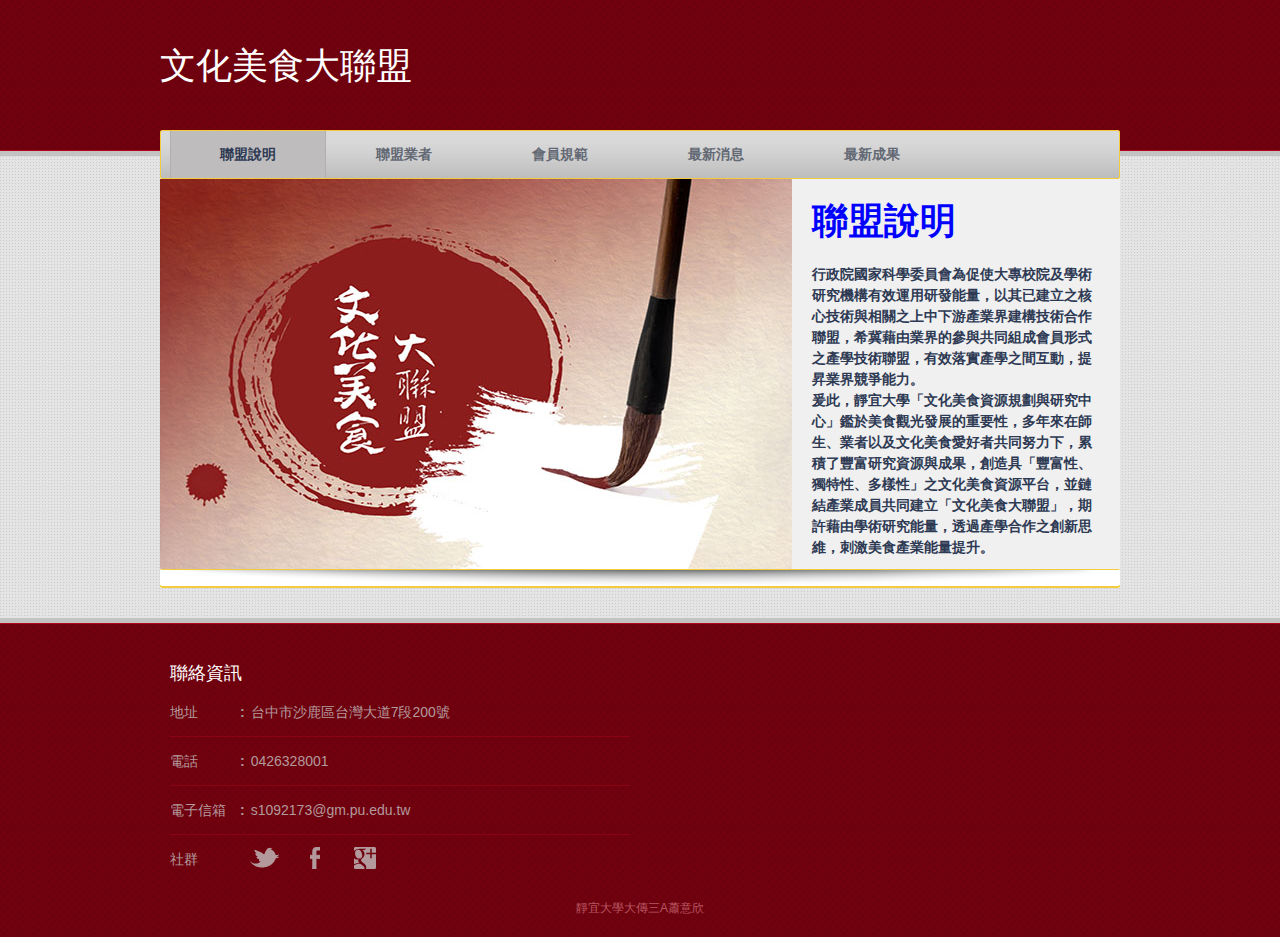
<file: index.html>
<!DOCTYPE html>
<!-- Website template by freewebsitetemplates.com -->
<html>
<head>
	<meta charset="UTF-8">
	<title>文化美食大聯盟</title>
	<link rel="stylesheet" href="css/style.css" type="text/css">
</head>
<body>
	<div id="page">
		<div id="header">
			<div class="background">
				<h1 id="logo"> <a href="index.html">文化美食大聯盟</a> </h1>
				<div id="navigation">
					<ul>
						<li class="selected">
							<a href="index.html">聯盟說明</a>
						</li>
						<li>
							<a href="members.html">聯盟業者</a>
						</li>
						<li>
							<a href="rules.html">會員規範</a>
						</li>
						<li>
							<a href="news.html">最新消息</a>
						</li>
						<li>
							<a href="works.html">最新成果</a>
						</li>
						
					</ul>
				</div>
			</div>
		</div>
		<div id="contents">
			<div id="adbox">
				<div>
					<img src="images/index.jpg" alt="Img" height="390" width="632">
					<h1><font color="blue"><b>聯盟說明</b></font></h1>
					<h4><b>行政院國家科學委員會為促使大專校院及學術研究機構有效運用研發能量，以其已建立之核心技術與相關之上中下游產業界建構技術合作聯盟，希冀藉由業界的參與共同組成會員形式之產學技術聯盟，有效落實產學之間互動，提昇業界競爭能力。 
                    <br>
					爰此，靜宜大學「文化美食資源規劃與研究中心」鑑於美食觀光發展的重要性，多年來在師生、業者以及文化美食愛好者共同努力下，累積了豐富研究資源與成果，創造具「豐富性、獨特性、多樣性」之文化美食資源平台，並鏈結產業成員共同建立「文化美食大聯盟」，期許藉由學術研究能量，透過產學合作之創新思維，刺激美食產業能量提升。
					</b></h4>
					
				</div>
			</div>
		</div>
		<div id="footer">
			<div class="background">
				<div class="body">
					
					<div class="section">
						<h3>聯絡資訊</h3>
						<ul>
							<li>
								<span>地址</span><strong>:</strong>
								<p>
									台中市沙鹿區台灣大道7段200號
								</p>
							</li>
							<li>
								<span>電話</span><strong>:</strong>
								<p>
									0426328001
								</p>
							</li>
							<li>
								<span>電子信箱</span><strong>:</strong>
								<p>
									s1092173@gm.pu.edu.tw
								</p>
							</li>
							<li>
								<span>社群</span><a href="http://freewebsitetemplates.com/go/twitter/" target="_blank" class="twitter"></a><a href="http://freewebsitetemplates.com/go/facebook/" target="_blank" class="facebook"></a><a href="http://freewebsitetemplates.com/go/googleplus/" target="_blank" class="googleplus"></a>
							</li>
						</ul>
					</div>
					<p id="footnote">
						靜宜大學大傳三A蕭意欣
					</p>
				</div>
			</div>
		</div>
	</div>
</body>
</html>
</file>
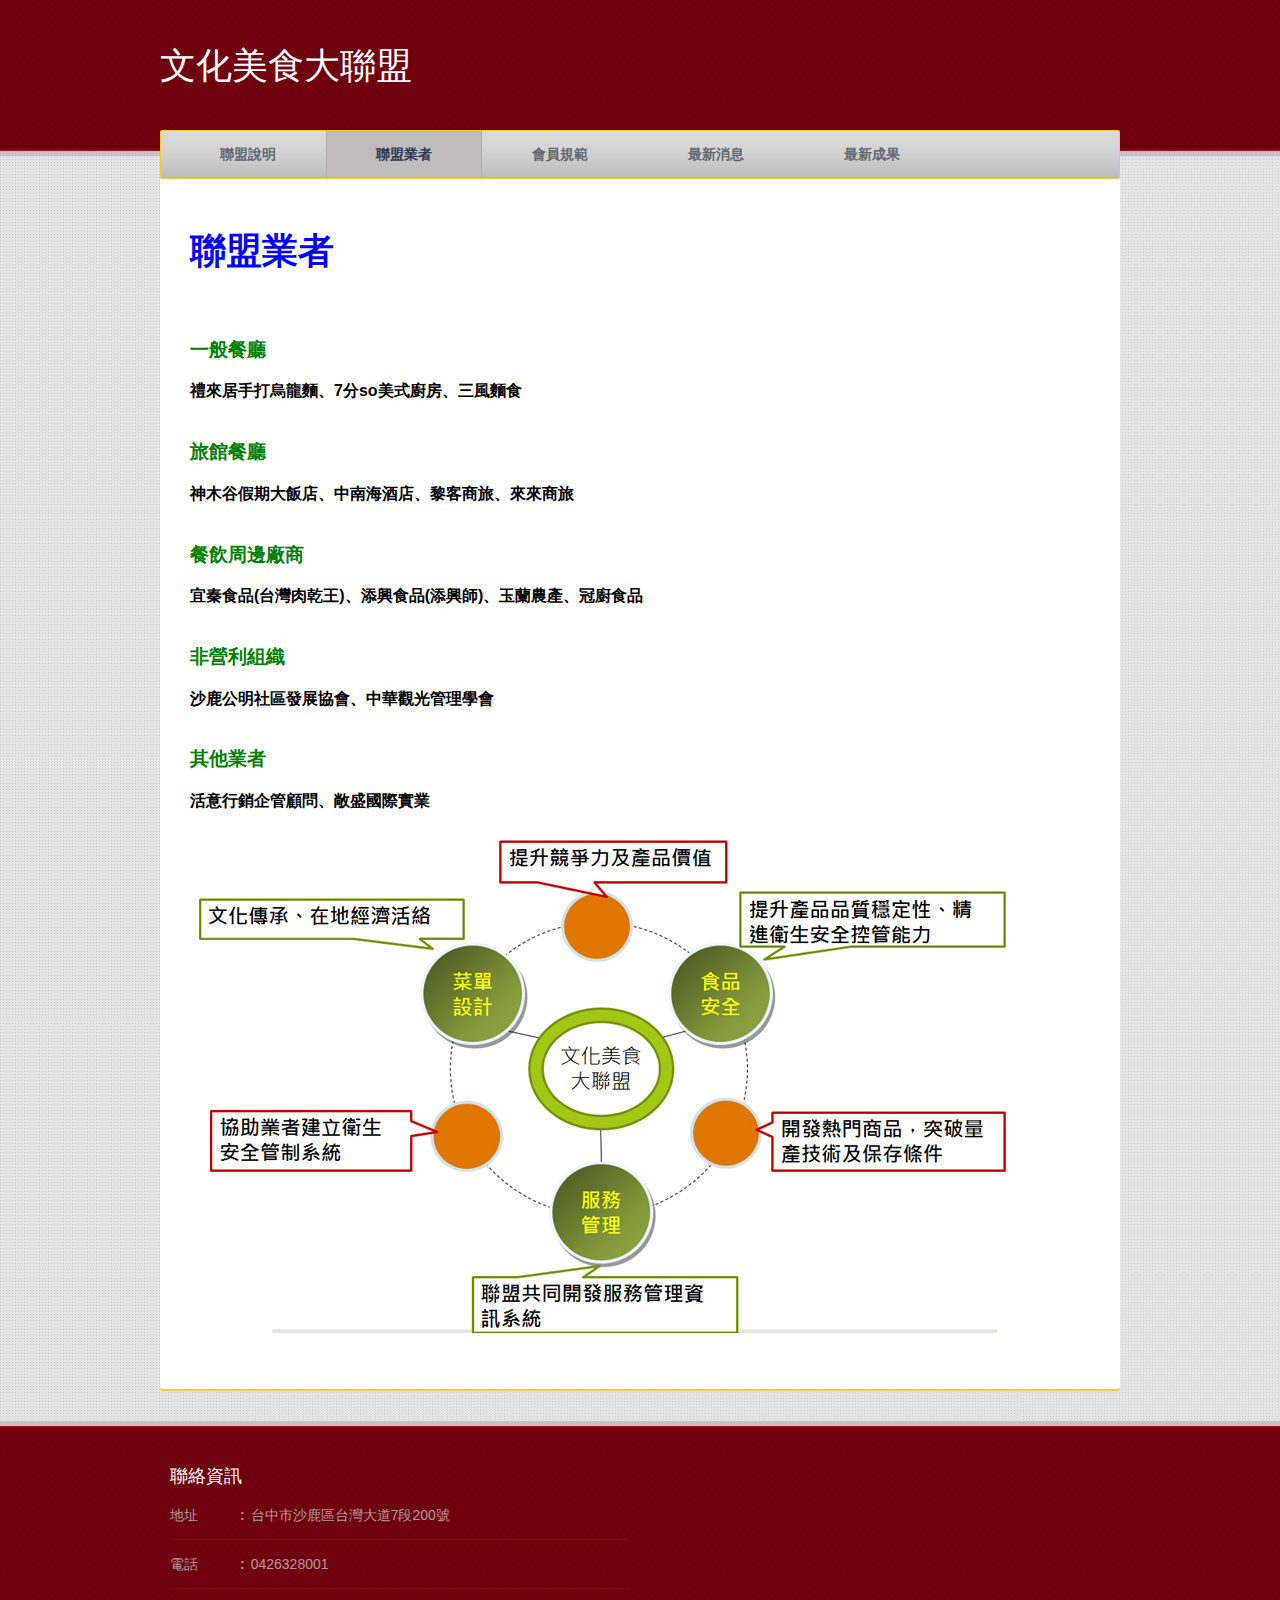
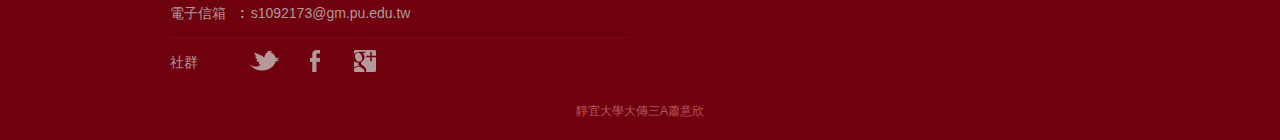
<file: members.html>
<!DOCTYPE html>
<!-- Website template by freewebsitetemplates.com -->
<html>
<head>
	<meta charset="UTF-8">
	<title>文化美食大聯盟</title>
	<link rel="stylesheet" href="css/style.css" type="text/css">
</head>
<body>
	<div id="page">
		<div id="header">
			<div class="background">
				<h1 id="logo"> <a href="index.html">文化美食大聯盟</a> </h1>
				<div id="navigation">
					<ul>
						<li>
							<a href="index.html">聯盟說明</a>
						</li>
						<li class="selected">
							<a href="members.html">聯盟業者</a>
						</li>
						<li>
							<a href="rules.html">會員規範</a>
						</li>
						<li>
							<a href="news.html">最新消息</a>
						</li>
						<li>
							<a href="works.html">最新成果</a>
						</li>
						
					</ul>
				</div>
			</div>
		</div>
		<div id="contents">
			<div id="about">
				<h1><font color="blue"><b>聯盟業者</b></font></h1>
				<p><b>
					<h3><font color="green"><b>一般餐廳</b></font></h3>

					禮來居手打烏龍麵、7分so美式廚房、三風麵食
					<br><br>
					<h3><font color="green"><b>旅館餐廳</b></font></h3>

					神木谷假期大飯店、中南海酒店、黎客商旅、來來商旅
					<br><br>

					<h3><font color="green"><b>餐飲周邊廠商</b></font></h3>

					宜秦食品(台灣肉乾王)、添興食品(添興師)、玉蘭農產、冠廚食品
					<br><br>

					<h3><font color="green"><b>非營利組織</b></font></h3>

					沙鹿公明社區發展協會、中華觀光管理學會
					<br><br>

					<h3><font color="green"><b>其他業者</b></font></h3>

					活意行銷企管顧問、敞盛國際實業
				</b></p>
				<div>
					<img src="images/purpose.jpg" alt="Img">
					<br><br><br><br>
				</div>
			</div>
		</div>
		<div id="footer">
			<div class="background">
				<div class="body">
					
					<div class="section">
						<h3>聯絡資訊</h3>
						<ul>
							<li>
								<span>地址</span><strong>:</strong>
								<p>
									台中市沙鹿區台灣大道7段200號
								</p>
							</li>
							<li>
								<span>電話</span><strong>:</strong>
								<p>
									0426328001
								</p>
							</li>
							<li>
								<span>電子信箱</span><strong>:</strong>
								<p>
									s1092173@gm.pu.edu.tw
								</p>
							</li>
							<li>
								<span>社群</span><a href="http://freewebsitetemplates.com/go/twitter/" target="_blank" class="twitter"></a><a href="http://freewebsitetemplates.com/go/facebook/" target="_blank" class="facebook"></a><a href="http://freewebsitetemplates.com/go/googleplus/" target="_blank" class="googleplus"></a>
							</li>
						</ul>
					</div>
					<p id="footnote">
						靜宜大學大傳三A蕭意欣
					</p>
				</div>
			</div>
		</div>
	</div>
</body>
</html>
</file>
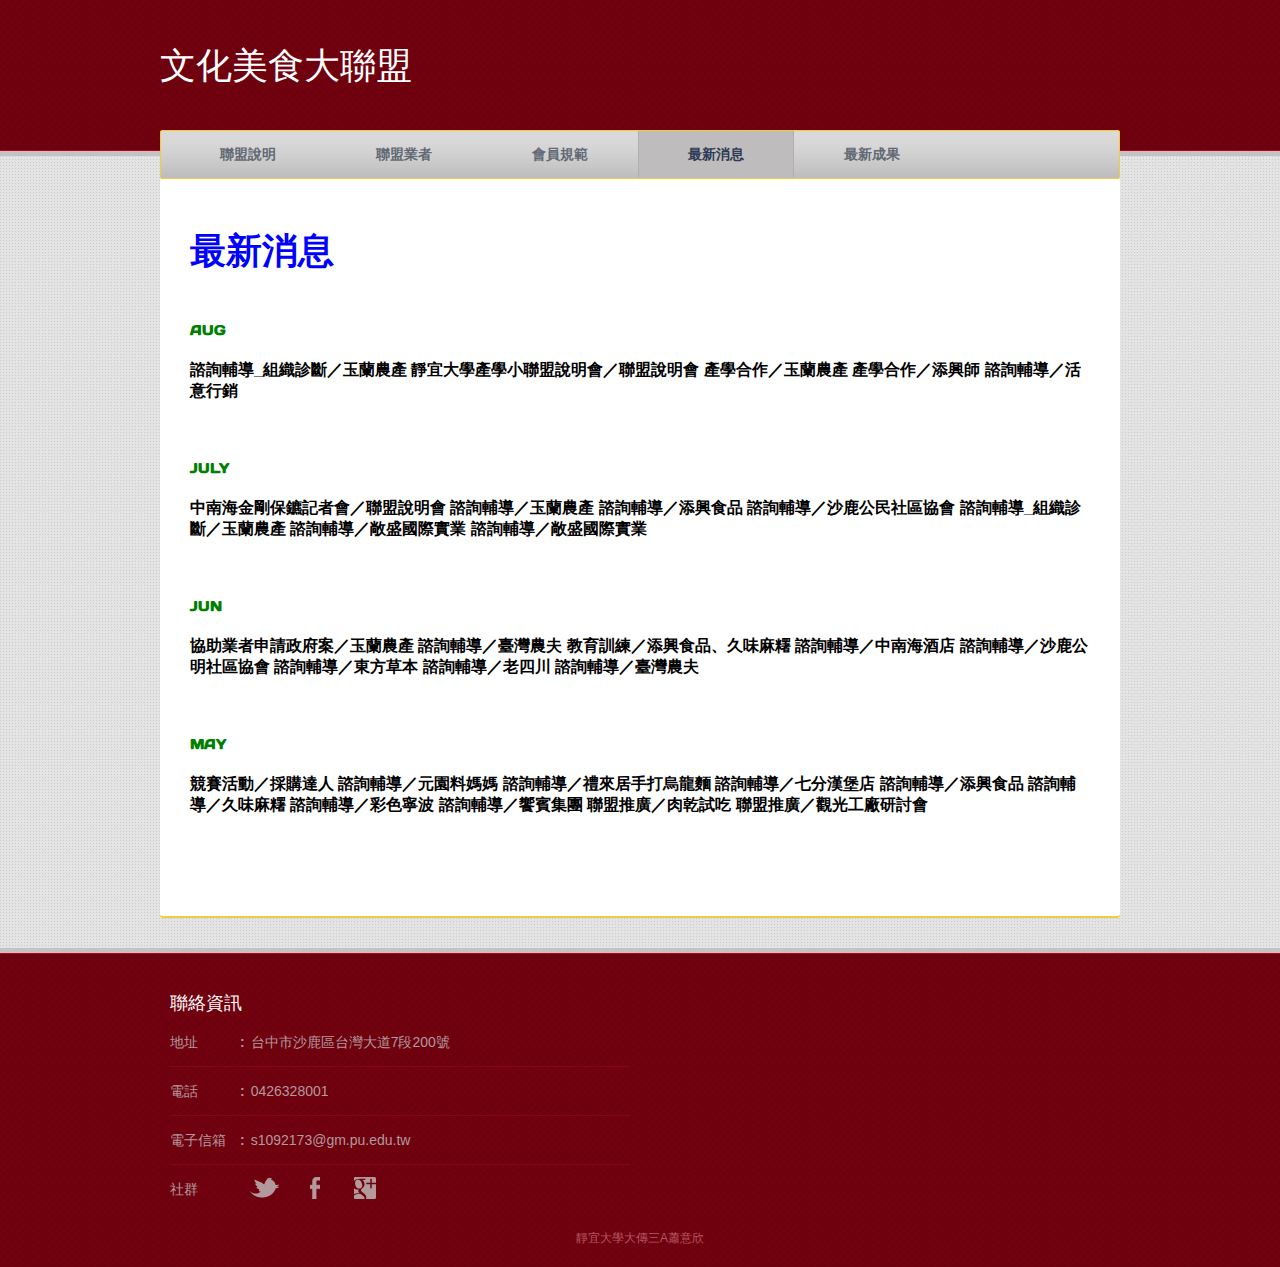
<file: news.html>
<!DOCTYPE html>
<!-- Website template by freewebsitetemplates.com -->
<html>
<head>
	<meta charset="UTF-8">
	<title>文化美食大聯盟</title>
	<link rel="stylesheet" href="css/style.css" type="text/css">
</head>
<body>
	<div id="page">
		<div id="header">
			<div class="background">
				<h1 id="logo"> <a href="index.html">文化美食大聯盟</a> </h1>
				<div id="navigation">
					<ul>
						<li>
							<a href="index.html">聯盟說明</a>
						</li>
						<li>
							<a href="members.html">聯盟業者</a>
						</li>
						<li>
							<a href="rules.html">會員規範</a>
						</li>
						<li class="selected">
							<a href="news.html">最新消息</a>
						</li>
						<li>
							<a href="works.html">最新成果</a>
						</li>
						
					</ul>
				</div>
			</div>
		</div>
		<div id="contents">
			<div id="blog">
				<h1><font color="blue"><b>最新消息</b></font></h1>
				<p>
					<h5><font color="green"><b>AUG</b></font></h5>
					<br>
					<b>諮詢輔導_組織診斷／玉蘭農產</b> 
					<b>靜宜大學產學小聯盟說明會／聯盟說明會</b> 
					<b>產學合作／玉蘭農產</b> 
					<b>產學合作／添興師</b> 
					<b>諮詢輔導／活意行銷</b>
					<br><br><br><br>
					<h5><font color="green"><b>JULY</b></font></h5>
					<br>
					<b>中南海金剛保鑣記者會／聯盟說明會</b> 
					<b>諮詢輔導／玉蘭農產</b> 
					<b>諮詢輔導／添興食品</b>
					<b>諮詢輔導／沙鹿公民社區協會</b> 
					<b>諮詢輔導_組織診斷／玉蘭農產</b> 
					<b>諮詢輔導／敞盛國際實業</b> 
					<b>諮詢輔導／敞盛國際實業</b>
					<br><br><br><br>
					<h5><font color="green"><b>JUN</b></font></h5>
					<br>
					<b>協助業者申請政府案／玉蘭農產</b> 
					<b>諮詢輔導／臺灣農夫</b> 
					<b>教育訓練／添興食品、久味麻糬</b> 
					<b>諮詢輔導／中南海酒店</b> 
					<b>諮詢輔導／沙鹿公明社區協會</b> 
					<b>諮詢輔導／東方草本</b> 
					<b>諮詢輔導／老四川</b> 
					<b>諮詢輔導／臺灣農夫</b>
					<br><br><br><br>
					<h5><font color="green"><b>MAY</b></font></h5>
					<br>
					<b>競賽活動／採購達人</b> 
					<b>諮詢輔導／元園料媽媽</b>
					<b>諮詢輔導／禮來居手打烏龍麵</b>
					<b>諮詢輔導／七分漢堡店</b> 
					<b>諮詢輔導／添興食品</b>
					<b>諮詢輔導／久味麻糬</b> 
					<b>諮詢輔導／彩色寧波</b> 
					<b>諮詢輔導／饗賓集團</b> 
					<b>聯盟推廣／肉乾試吃</b> 
					<b>聯盟推廣／觀光工廠研討會</b>
					<br><br><br><br>
				</p>
			</div>
		</div>
				</div>
				</div>
		</div>
		<div id="footer">
			<div class="background">
				<div class="body">
					
					<div class="section">
						<h3>聯絡資訊</h3>
						<ul>
							<li>
								<span>地址</span><strong>:</strong>
								<p>
									台中市沙鹿區台灣大道7段200號
								</p>
							</li>
							<li>
								<span>電話</span><strong>:</strong>
								<p>
									0426328001
								</p>
							</li>
							<li>
								<span>電子信箱</span><strong>:</strong>
								<p>
									s1092173@gm.pu.edu.tw
								</p>
							</li>
							<li>
								<span>社群</span><a href="http://freewebsitetemplates.com/go/twitter/" target="_blank" class="twitter"></a><a href="http://freewebsitetemplates.com/go/facebook/" target="_blank" class="facebook"></a><a href="http://freewebsitetemplates.com/go/googleplus/" target="_blank" class="googleplus"></a>
							</li>
						</ul>
					</div>
					<p id="footnote">
						靜宜大學大傳三A蕭意欣
					</p>
				</div>
			</div>
		</div>
	</div>
</body>
</html>
</file>
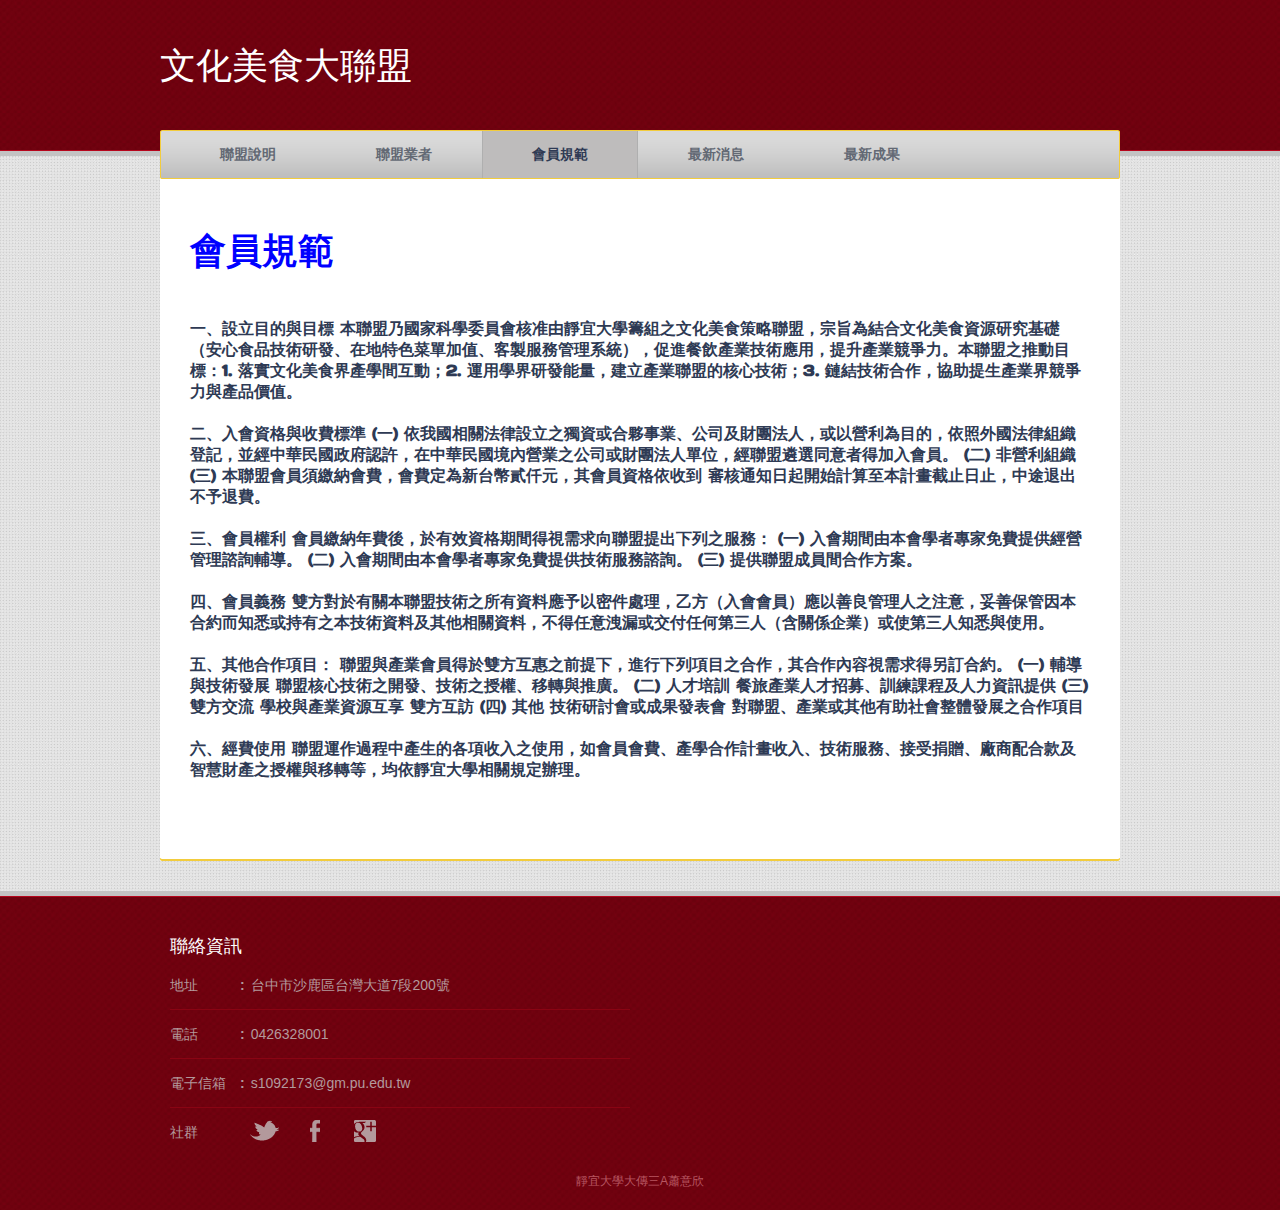
<file: rules.html>
<!DOCTYPE html>
<!-- Website template by freewebsitetemplates.com -->
<html>
<head>
	<meta charset="UTF-8">
	<title>文化美食大聯盟</title>
	<link rel="stylesheet" href="css/style.css" type="text/css">
</head>
<body>
	<div id="page">
		<div id="header">
			<div class="background">
				<h1 id="logo"> <a href="index.html">文化美食大聯盟</a> </h1>
				<div id="navigation">
					<ul>
						<li>
							<a href="index.html">聯盟說明</a>
						</li>
						<li>
							<a href="members.html">聯盟業者</a>
						</li>
						<li class="selected">
							<a href="rules.html">會員規範</a>
						</li>
						<li>
							<a href="news.html">最新消息</a>
						</li>
						<li>
							<a href="works.html">最新成果</a>
						</li>
						
					</ul>
				</div>
			</div>
		</div>
		<div id="contents">
			<div id="rates">
				<h1><font color="blue"><b>會員規範</b></font></h1>
				<p><b><h4>
					一、設立目的與目標

				   本聯盟乃國家科學委員會核准由靜宜大學籌組之文化美食策略聯盟，宗旨為結合文化美食資源研究基礎（安心食品技術研發、在地特色菜單加值、客製服務管理系統），促進餐飲產業技術應用，提升產業競爭力。本聯盟之推動目標：1. 落實文化美食界產學間互動；2. 運用學界研發能量，建立產業聯盟的核心技術；3. 鏈結技術合作，協助提生產業界競爭力與產品價值。
				   <br><br>
				 

					二、入會資格與收費標準

					(一)  依我國相關法律設立之獨資或合夥事業、公司及財團法人，或以營利為目的，依照外國法律組織登記，並經中華民國政府認許，在中華民國境內營業之公司或財團法人單位，經聯盟遴選同意者得加入會員。 
					(二)  非營利組織 
					(三)  本聯盟會員須繳納會費，會費定為新台幣貳仟元，其會員資格依收到 
					審核通知日起開始計算至本計畫截止日止，中途退出不予退費。
					<br><br>
					 

					三、會員權利

					會員繳納年費後，於有效資格期間得視需求向聯盟提出下列之服務： 
					(一) 入會期間由本會學者專家免費提供經營管理諮詢輔導。 
					(二) 入會期間由本會學者專家免費提供技術服務諮詢。 
					(三) 提供聯盟成員間合作方案。
					<br><br>
					 

					四、會員義務

					雙方對於有關本聯盟技術之所有資料應予以密件處理，乙方（入會會員）應以善良管理人之注意，妥善保管因本合約而知悉或持有之本技術資料及其他相關資料，不得任意洩漏或交付任何第三人（含關係企業）或使第三人知悉與使用。
					<br><br>
					 

					五、其他合作項目：

					聯盟與產業會員得於雙方互惠之前提下，進行下列項目之合作，其合作內容視需求得另訂合約。 
					(一) 輔導與技術發展 
					聯盟核心技術之開發、技術之授權、移轉與推廣。 
					(二) 人才培訓 
					餐旅產業人才招募、訓練課程及人力資訊提供 
					(三) 雙方交流
					學校與產業資源互享
					雙方互訪
					(四) 其他
					技術研討會或成果發表會
					對聯盟、產業或其他有助社會整體發展之合作項目
					<br><br>

					六、經費使用

					    聯盟運作過程中產生的各項收入之使用，如會員會費、產學合作計畫收入、技術服務、接受捐贈、廠商配合款及智慧財產之授權與移轉等，均依靜宜大學相關規定辦理。
					<br><br> 
				</b></p></h4>
			</div>
		</div>
		<div id="footer">
			<div class="background">
				<div class="body">
					
					<div class="section">
						<h3>聯絡資訊</h3>
						<ul>
							<li>
								<span>地址</span><strong>:</strong>
								<p>
									台中市沙鹿區台灣大道7段200號
								</p>
							</li>
							<li>
								<span>電話</span><strong>:</strong>
								<p>
									0426328001
								</p>
							</li>
							<li>
								<span>電子信箱</span><strong>:</strong>
								<p>
									s1092173@gm.pu.edu.tw
								</p>
							</li>
							<li>
								<span>社群</span><a href="http://freewebsitetemplates.com/go/twitter/" target="_blank" class="twitter"></a><a href="http://freewebsitetemplates.com/go/facebook/" target="_blank" class="facebook"></a><a href="http://freewebsitetemplates.com/go/googleplus/" target="_blank" class="googleplus"></a>
							</li>
						</ul>
					</div>
					<p id="footnote">
						靜宜大學大傳三A蕭意欣
					</p>
				</div>
			</div>
		</div>
	</div>
</body>
</html>
</file>
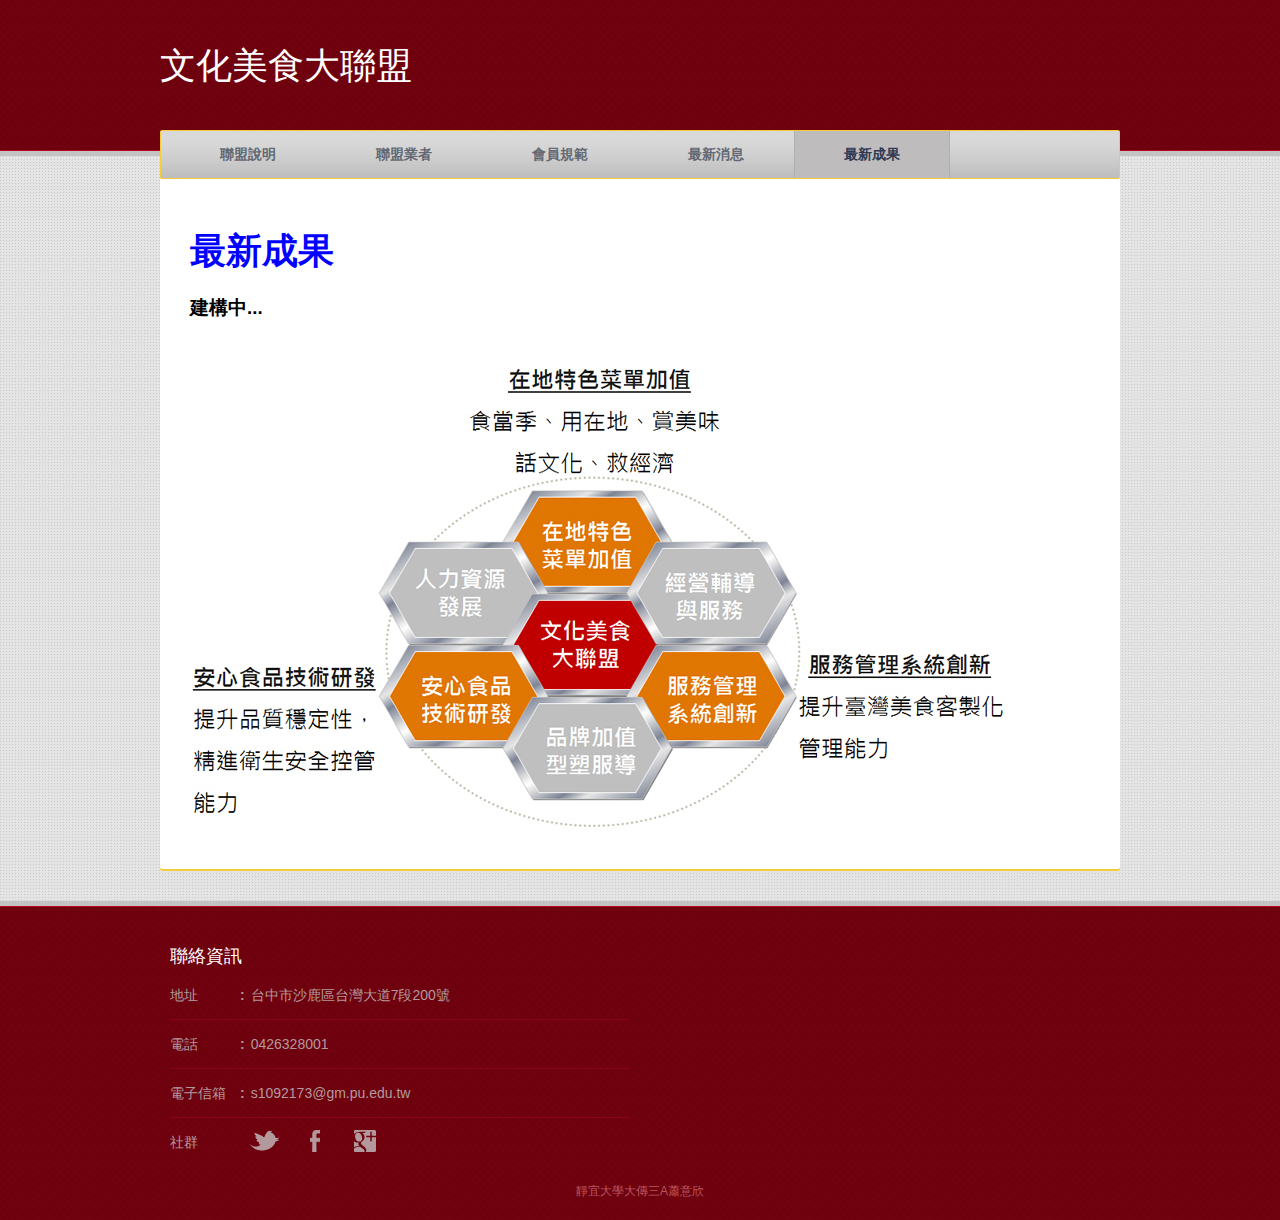
<file: works.html>
<!DOCTYPE html>
<!-- Website template by freewebsitetemplates.com -->
<html>
<head>
	<meta charset="UTF-8">
	<title>文化美食大聯盟</title>
	<link rel="stylesheet" href="css/style.css" type="text/css">
</head>
<body>
	<div id="page">
		<div id="header">
			<div class="background">
				<h1 id="logo"> <a href="index.html">文化美食大聯盟</a> </h1>
				<div id="navigation">
					<ul>
						<li>
							<a href="index.html">聯盟說明</a>
						</li>
						<li>
							<a href="members.html">聯盟業者</a>
						</li>
						<li>
							<a href="rules.html">會員規範</a>
						</li>
						<li>
							<a href="news.html">最新消息</a>
						</li>
						<li class="selected">
							<a href="works.html">最新成果</a>
						</li>
						
					</ul>
				</div>
			</div>
		</div>
		<div id="contents">
			<div id="about">
				<h1><font color="blue"><b>最新成果</b></font></h1>
				<h3>
					<b>建構中...</b>
					<br><br>
				</h3>
				<div>
					<img src="images/plan-action.jpg" alt="Img">
					<br><br>
				</div>
			</div>
		</div>
		<div id="footer">
			<div class="background">
				<div class="body">
					
					<div class="section">
						<h3>聯絡資訊</h3>
						<ul>
							<li>
								<span>地址</span><strong>:</strong>
								<p>
									台中市沙鹿區台灣大道7段200號
								</p>
							</li>
							<li>
								<span>電話</span><strong>:</strong>
								<p>
									0426328001
								</p>
							</li>
							<li>
								<span>電子信箱</span><strong>:</strong>
								<p>
									s1092173@gm.pu.edu.tw
								</p>
							</li>
							<li>
								<span>社群</span><a href="http://freewebsitetemplates.com/go/twitter/" target="_blank" class="twitter"></a><a href="http://freewebsitetemplates.com/go/facebook/" target="_blank" class="facebook"></a><a href="http://freewebsitetemplates.com/go/googleplus/" target="_blank" class="googleplus"></a>
							</li>
						</ul>
					</div>
					<p id="footnote">
						靜宜大學大傳三A蕭意欣
					</p>
				</div>
			</div>
		</div>
	</div>
</body>
</html>
</file>
<file: css/style.css>
/* Website template by freewebsitetemplates.com */
@font-face {
	font-family: 'DaysOne-Regular';
	src: url('../fonts/DaysOne-Regular.eot');
	src: local('☺'), url('../fonts/DaysOne-Regular.woff') format('woff'), url('../fonts/DaysOne-Regular.ttf') format('truetype'), url('../fonts/DaysOne-Regular.svg') format('svg');
	font-weight: normal;
	font-style: normal;
}
body {
	background: url(../images/bg-body.jpg) repeat left top;
	font-family: Arial, Helvetica, sans-serif;
	min-width: 960px;
	margin: 0;
}
.background {
	background: url(../images/bg-pattern-red.jpg) repeat left top;
}
#page {
	width: 960px;
	margin: 0 auto;
	padding: 156px 0 0;
}
img {
	border: 0;
}
/*------------------------------ SPRITES ------------------------------*/
#footer ul li a {
	background: url(../images/icons.png) no-repeat;
}
#message input[type='submit'], .more {
	background: url(../images/bg-buttons.png) no-repeat;
}
.more {
	background-position: 0 -35px;
	color: #636974;
	display: inline-block;
	font-size: 14px;
	font-weight: bold;
	height: 35px;
	line-height: 35px;
	width: 170px;
	padding: 1px 0;
	text-align: center;
	text-decoration: none;
	text-transform: uppercase;
}
.more:hover {
	background-position: 0 -82px;
	color: #010000;
}
/*------------------------------ HEADER ------------------------------*/
#header {
	width: 100%;
	border-bottom: 5px solid #c3c3c3;
	position: absolute;
	left: 0;
	top: 0;
}
#header .background {
	height: 150px;
	border-bottom: 1px solid #b6051c;
}
/** Logo **/
#logo {
	font-family: 'DaysOne-Regular';
	font-size: 36px;
	font-weight: normal;
	line-height: 130px;
	width: 960px;
	margin: 0 auto;
}
#logo a {
	color: #fff;
	text-decoration: none;
	text-transform: uppercase;
}
/** Navigation **/
#navigation {
	background: url(../images/bg-navigation.png) no-repeat;
	height: 49px;
	width: 960px;
	margin: 0 auto;
	position: relative;
	top: 0;
}
#navigation ul {
	display: inline-block;
	list-style: none;
	margin: 0;
	padding: 1px 10px;
}
#navigation li {
	float: left;
}
#navigation li a {
	color: #636974;
	display: block;
	font-size: 14px;
	font-weight: bold;
	line-height: 47px;
	width: 154px;
	border-color: transparent;
	border-style: none solid;
	border-width: 1px;
	text-align: center;
	text-decoration: none;
	text-transform: uppercase;
}
#navigation li a:hover, #navigation li.selected a {
	background-color: #bebcbc;
	color: #2e3a54;
	border-color: #afafaf;
}
/*------------------------------ CONTENTS ------------------------------*/
#contents {
	background: #fff url(../images/bg-content-bottom.png) no-repeat left bottom;
	display: inline-block;
	width: 100%;
	margin-bottom: 30px;
	padding: 23px 0 0;
	-webkit-border-bottom-right-radius: 1px;
	-webkit-border-bottom-left-radius: 1px;
	-moz-border-radius-bottomright: 1px;
	-moz-border-radius-bottomleft: 1px;
	border-bottom-right-radius: 1px;
	border-bottom-left-radius: 1px;
}
#contents h1, #contents h2, #contents h4, #contents h5, #contents h6 {
	color: #2e3a54;
	font-family: "DaysOne-Regular";
	font-size: 36px;
	font-weight: normal;
	margin: 0 0 18px;
}
#contents h2 {
	font-size: 24px;
	line-height: 24px;
	text-transform: uppercase;
}
#contents h4 {
	font-size: 16px;
	line-height: 21px;
	margin: 0 0 12px;
	text-transform: uppercase;
}
#contents h5 {
	font-size: 14px;
	line-height: 24px;
	margin: 0;
	text-transform: uppercase;
}
#contents h5 a {
	color: #940315;
	text-decoration: none;
}
#contents h6 {
	font-size: 12px;
	line-height: 24px;
	text-transform: uppercase;
}
#contents p {
	color: #636974;
	font-size: 14px;
	line-height: 24px;
	margin: 0;
	padding: 0 0 24px;
}
#contents p a {
	color: #636974;
}
#contents p a:hover {
	color: #721f29;
}
#contents h5 a:hover {
	text-decoration: underline;
}
#contents .footer {
	background-color: #f8f8f8;
	clear: both;
	width: 900px;
	margin: 0 0 4px -30px;
	padding: 20px 30px 0;
}
#contents .footer h6 {
	float: left;
	width: 210px;
	margin-bottom: 30px;
	margin-right: 20px;
	text-transform: uppercase;
}
#contents .section {
	width: 260px;
	padding: 0 0 0 20px;
}
#contents > div:first-child {
	padding: 48px 30px 24px;
}
.time {
	color: #636974;
	display: block;
	font-size: 12px;
	line-height: 12px;
	padding: 6px 0 5px;
}
/** adbox **/
#contents #adbox {
	background: url(../images/bg-adbox-bottom.png) no-repeat left bottom;
	padding: 0 0 19px;
	position: relative;
}
#adbox > div {
	background-color: #f0f0f0;
	height: 390px;
	-webkit-border-bottom-right-radius: 1px;
	-webkit-border-bottom-left-radius: 1px;
	-moz-border-radius-bottomright: 1px;
	-moz-border-radius-bottomleft: 1px;
	border-bottom-right-radius: 1px;
	border-bottom-left-radius: 1px;
	padding-right: 20px;
}
#adbox > div:after {
	clear:both;
	content:"";
	display:block;
	height:1%;
	line-height:0;
	visibility:hidden;
}
#adbox h1 {
	padding-top: 18px;
}
#adbox h4 {
	font-size: 14px;
}
#adbox img {
	float: left;
	margin-right: 20px;
}
/** Sidebar **/
#contents .sidebar {
	float: left;
	min-height: 490px;
	width: 279px;
	border-right: 1px solid #f2cc3d;
	margin: -19px 40px 0 30px;
	padding: 20px 0 0;
}
#contents .sidebar ul {
	list-style: none;
	margin: 0;
	padding: 0;
}
#contents .sidebar ul li {
	font-size: 14px;
	line-height: 24px;
	margin: 0 0 24px;
}
#contents .sidebar ul span {
	color: #636974;
	display: block;
	font-size: 12px;
	line-height: 12px;
	padding: 6px 0 5px;
}
#contents .sidebar ul li a {
	color: #636974;
	text-decoration: none;
}
#contents .sidebar ul li a:hover {
	text-decoration: underline;
}
#sidebar, .highlight {
	float: right;
	display: inline-block;
	border-left: 1px solid #f2cc3d;
	margin: 0 0 24px 19px;
}
#sidebar .section {
	border-top: 1px solid #f2cc3d;
	padding-top: 24px;
}
#sidebar .section:first-child {
	border: 0;
	padding-top: 0;
}
#sidebar .section ul {
	color: #636974;
	font-size: x-small;
	margin: 0 0 24px;
	padding-left: 12px;
}
#sidebar .section ul li {
	padding-left: 10px;
}
#sidebar .section ul li > a {
	color: #636974;
	display: block;
	font-size: 14px;
	line-height: 24px;
	text-decoration: none;
}
#sidebar .section ul li a:hover {
	text-decoration: underline;
}
/** list **/
ul.list {
	list-style: none;
	width: 600px;
	margin: 0;
	padding: 0;
}
ul.list li h5 + img {
	float: left;
	margin-right: 20px;
	margin-top: 6px;
}
/** Main **/
#main > ul {
	display: inline-block;
	list-style: none;
	width: 580px;
	margin: 0;
	padding: 0;
}
#main > ul li {
	float: left;
	width: 290px;
}
#main > ul li p b {
	color: #2e3a54;
	display: block;
	font-family: 'DaysOne-Regular';
	font-weight: normal;
	text-transform: uppercase;
}
/** About **/
#contents #about {
	padding-bottom: 0;
	padding-top: 48px;
}
#about #main img {
	margin-bottom: 18px;
}
#about .footer p {
	font-size: 12px;
}
/** Services **/
#contents #services {
	display: inline-block;
	width: 900px;
}
#services #sidebar {
	min-height: 620px;
}
/** Rates **/
#rates #sidebar {
	min-height: 616px;
	margin-left: 19px;
}
#rates ul.list li {
	display: inline-block;
	width: 100%;
}
#rates ul.list li > div {
	float: right;
	width: 198px;
	margin-left: 20px;
}
/** Blog **/
#blog #sidebar {
	min-height: 740px;
}
#blog #sidebar ul.posts {
	list-style: none;
	padding: 0;
}
#blog #sidebar ul.posts li {
	margin: 0 0 24px;
	padding: 0;
}
#blog #sidebar ul.posts li span.time a {
	color: #636974;
	text-decoration: none;
}
#blog #sidebar ul.posts li span.time a:hover {
	text-decoration: underline;
}
#blog #main span.time, #blog #main span.time a {
	color: #2e3a54;
	text-decoration: none;
}
#blog #main > ul li {
	width: 100%;
}
/** Contact **/
#contents #contact {
	padding-bottom: 0;
	padding-top: 48px;
}
#contact .highlight {
	width: 438px;
	padding-left: 20px;
}
#contact .highlight ul {
	display: block;
	list-style: none;
	width: 100%;
	margin: 0;
	padding: 0;
}
#contact .highlight ul li {
	float: left;
	display: inline-block;
	width: 180px;
	vertical-align: text-top;
}
#contact .highlight ul li:first-child {
	margin-right: 60px;
}
#contact #main img {
	margin: 6px 0 14px;
}
/*------------------------------ FOOTER ------------------------------*/
#footer {
	width: 100%;
	border-top: 5px solid #c3c3c3;
	position: absolute;
	left: 0;
}
#footer .background {
	border-top: 1px solid #b6051c;
}
#footer .body {
	width: 960px;
	margin: 0 auto;
	padding: 40px 0 20px;
}
#footer .section {
	float: left;
	display: inline-block;
	width: 460px;
	margin: 0 10px 24px;
}
#footer h3 {
	color: #fff;
	font-family: 'DaysOne-Regular';
	font-size: 18px;
	font-weight: normal;
	line-height: 18px;
	margin: 0 0 18px;
	text-transform: uppercase;
}
#footer ul {
	list-style: none;
	margin: 0;
	padding: 0;
}
#footer ul li {
	color: #b3999c;
	display: inline-block;
	font-size: 14px;
	line-height: 24px;
	width: 100%;
	border-top: 1px solid #8a0413;
	padding: 12px 0 0;
	vertical-align:top;
}
#footer ul li:first-child, #footer #message ul li {
	border: 0;
	padding: 0;
}
#footer ul li span {
	float: left;
	display: inline-block;
	width: 70px;
	vertical-align:top;
}
#footer ul li strong {
	float: left;
	display: inline-block;
	margin-right: 6px;
	vertical-align: top;
}
#footer ul li p {
	float: left;
	display: inline-block;
	width: 370px;
	margin: 0;
	padding: 0 0 12px;
}
#footer ul li a {
	color: #b3999c;
	display: inline-block;
	height: 22px;
	width: 30px;
	margin: 0 10px;
	text-decoration: none;
}
#footer ul li a.twitter {
	background-position: -40px 0;
}
#footer ul li a.facebook {
	background-position: -40px -32px;
}
#footer ul li a.googleplus {
	background-position: -40px -64px;
}
#footer ul li a.twitter:hover {
	background-position: 0 0;
}
#footer ul li a.facebook:hover {
	background-position: 0 -32px;
}
#footer ul li a.googleplus:hover {
	background-position: 0 -64px;
}
/** message **/
#message label {
	float: left;
	color: #b3999c;
	display: inline-block;
	font-size: 14px;
	line-height: 30px;
	width: 96px;
	margin-right: 10px;
	text-align: right;
}
#message input[type='text'] {
	color: #636974;
	display: inline-block;
	font-family: Arial, Helvetica, sans-serif;
	font-size: 14px;
	height: 35px;
	line-height: 35px;
	width: 342px;
	border: 1px solid #d7d7d7;
	margin: 0 0 11px;
	padding: 0 4px;
}
#message textarea {
	color: #636974;
	display: inline-block;
	font-family: Arial, Helvetica, sans-serif;
	font-size: 14px;
	height: 95px;
	line-height: 24px;
	width: 342px;
	border: 1px solid #d7d7d7;
	margin: 0 0 4px;
	padding: 0 4px;
	overflow: auto;
	resize: none;
}
#message input[type='submit'] {
	background-position: 0 0;
	color: #636974;
	cursor: pointer;
	font-family: Arial, Helvetica, sans-serif;
	font-size: 14px;
	height: 25px;
	line-height: 25px;
	width: 52px;
	border: 0;
	margin-left: 106px;
	padding: 0;
}
#message input[type='submit']:hover {
	background-position: -62px 0;
	color: #2e3a54;
}
#footnote {
	clear: both;
	color: #b75661;
	font-size: 12px;
	margin: 0;
	text-align: center;
}
</file>
